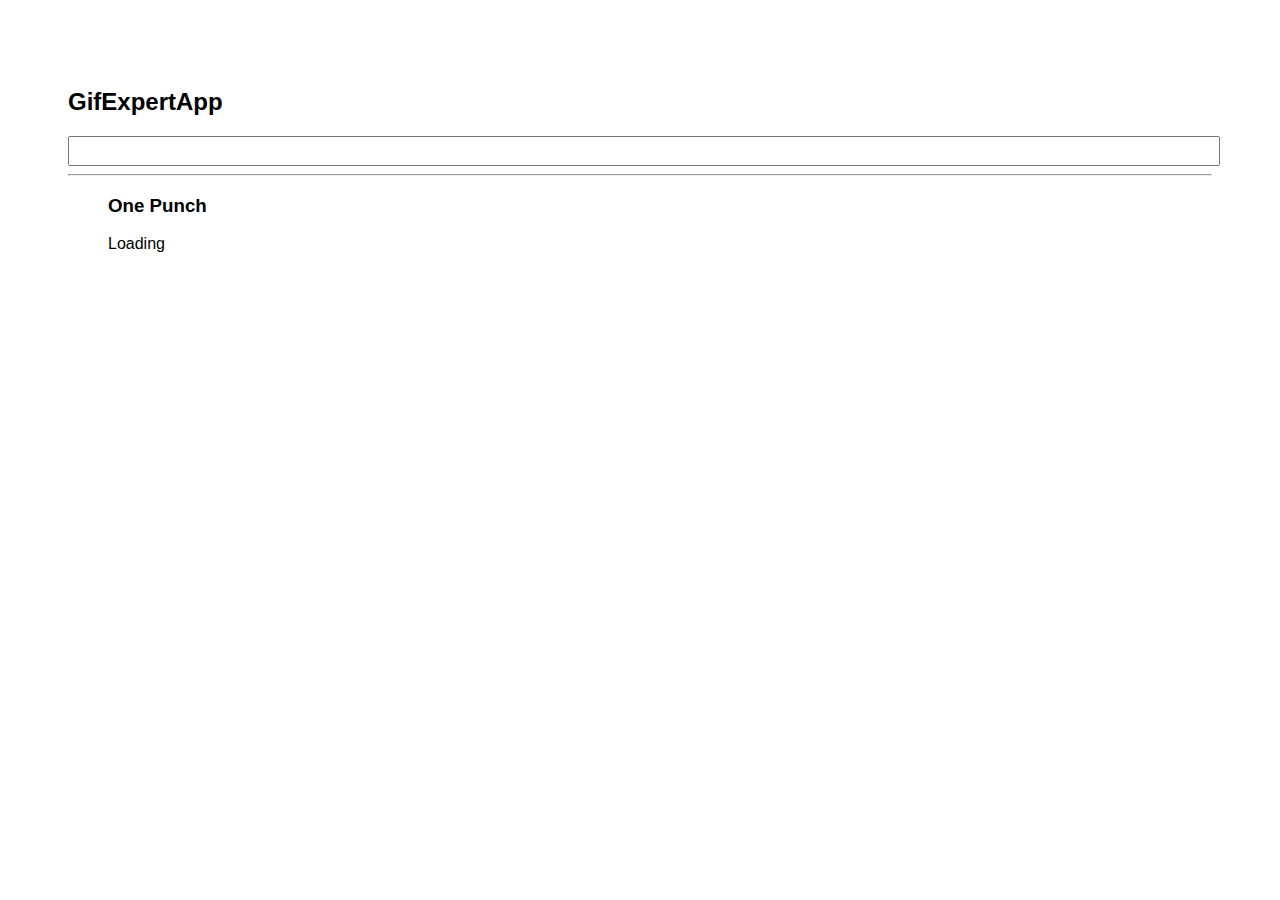
<file: docs/index.html>
<!doctype html>
<html lang="en">

<head>
    <meta charset="utf-8" />
    <link rel="icon" href="./favicon.ico" />
    <meta name="viewport" content="width=device-width,initial-scale=1" />
    <meta name="theme-color" content="#000000" />
    <meta name="description" content="Web site created using create-react-app" />
    <link rel="apple-touch-icon" href="./logo192.png" />
    <link rel="manifest" href="./manifest.json" />
    <link rel="stylesheet" href="https://cdnjs.cloudflare.com/ajax/libs/animate.css/4.1.1/animate.min.css" />
    <title>Gif Expert APP</title>
    <link href="./static/css/main.0fc9c301.chunk.css" rel="stylesheet">
</head>

<body><noscript>You need to enable JavaScript to run this app.</noscript>
    <div id="root"></div>
    <script>!function (e) { function r(r) { for (var n, p, f = r[0], i = r[1], l = r[2], c = 0, s = []; c < f.length; c++)p = f[c], Object.prototype.hasOwnProperty.call(o, p) && o[p] && s.push(o[p][0]), o[p] = 0; for (n in i) Object.prototype.hasOwnProperty.call(i, n) && (e[n] = i[n]); for (a && a(r); s.length;)s.shift()(); return u.push.apply(u, l || []), t() } function t() { for (var e, r = 0; r < u.length; r++) { for (var t = u[r], n = !0, f = 1; f < t.length; f++) { var i = t[f]; 0 !== o[i] && (n = !1) } n && (u.splice(r--, 1), e = p(p.s = t[0])) } return e } var n = {}, o = { 1: 0 }, u = []; function p(r) { if (n[r]) return n[r].exports; var t = n[r] = { i: r, l: !1, exports: {} }; return e[r].call(t.exports, t, t.exports, p), t.l = !0, t.exports } p.m = e, p.c = n, p.d = function (e, r, t) { p.o(e, r) || Object.defineProperty(e, r, { enumerable: !0, get: t }) }, p.r = function (e) { "undefined" != typeof Symbol && Symbol.toStringTag && Object.defineProperty(e, Symbol.toStringTag, { value: "Module" }), Object.defineProperty(e, "__esModule", { value: !0 }) }, p.t = function (e, r) { if (1 & r && (e = p(e)), 8 & r) return e; if (4 & r && "object" == typeof e && e && e.__esModule) return e; var t = Object.create(null); if (p.r(t), Object.defineProperty(t, "default", { enumerable: !0, value: e }), 2 & r && "string" != typeof e) for (var n in e) p.d(t, n, function (r) { return e[r] }.bind(null, n)); return t }, p.n = function (e) { var r = e && e.__esModule ? function () { return e.default } : function () { return e }; return p.d(r, "a", r), r }, p.o = function (e, r) { return Object.prototype.hasOwnProperty.call(e, r) }, p.p = "/"; var f = this["webpackJsonpgif-expert-app"] = this["webpackJsonpgif-expert-app"] || [], i = f.push.bind(f); f.push = r, f = f.slice(); for (var l = 0; l < f.length; l++)r(f[l]); var a = i; t() }([])</script>
    <script src="./static/js/2.2b0dfd46.chunk.js"></script>
    <script src="./static/js/main.d645b360.chunk.js"></script>
</body>

</html>
</file>
<file: docs/static/css/main.0fc9c301.chunk.css>
*{font-family:Helvetica,Arial,sans-serif}body{padding:60px}input{font-size:1.3rem;width:100%;color:grey}.card-grid{display:flex;font-size:1.2rem;width:100%;flex-direction:row;flex-wrap:wrap}.card{display:flex;align-content:center;border:1px solid grey;border-radius:6px;overflow:hidden;margin-bottom:10px;margin-right:10px}.card p{padding:5px;text-align:center}.card img{max-height:170px}
/*# sourceMappingURL=main.0fc9c301.chunk.css.map */
</file>
